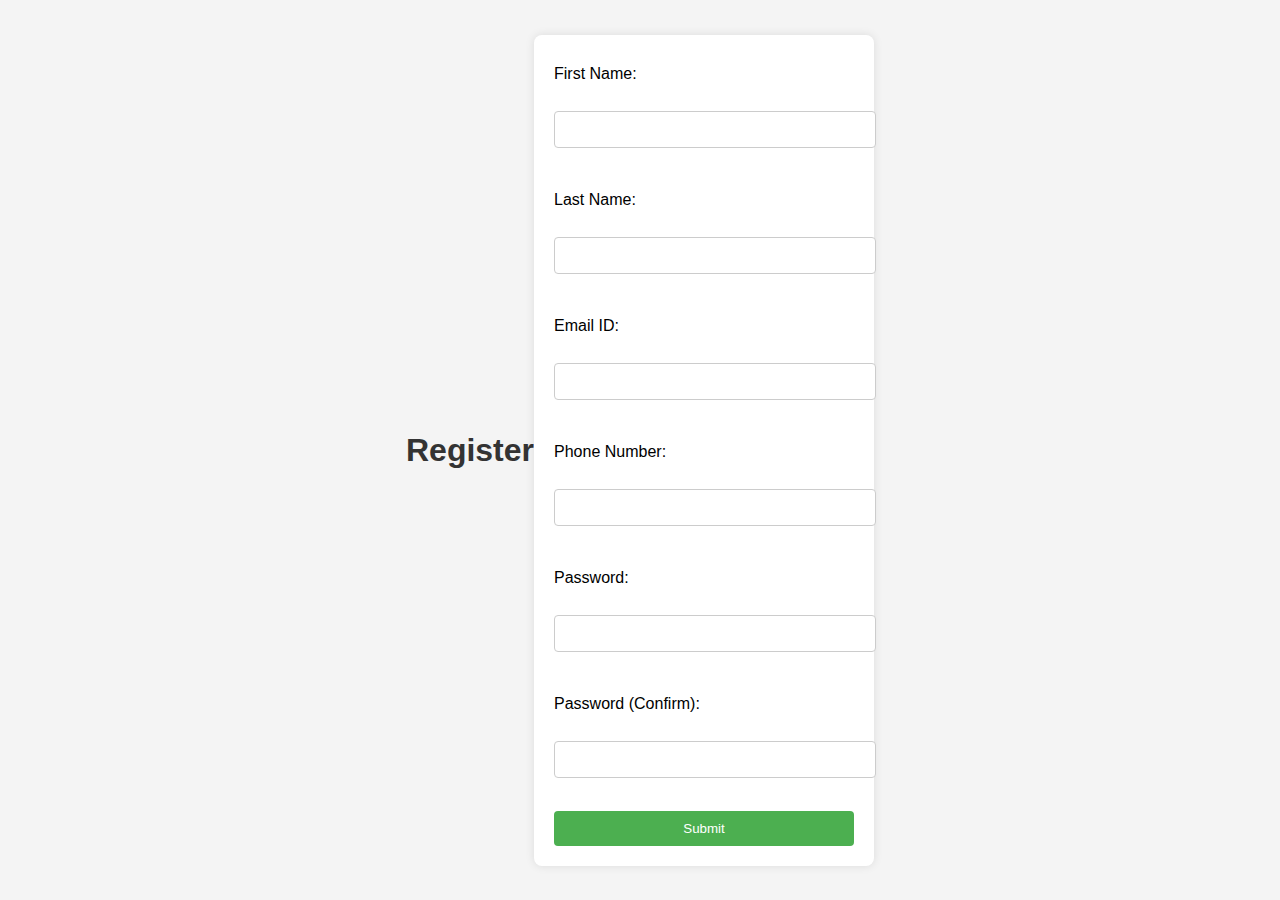
<file: index.html>
<!DOCTYPE html>
<html lang="en">
<head>
    <meta charset="UTF-8">
    <meta name="viewport" content="width=device-width, initial-scale=1.0">
    <title>Register</title>
    <link rel="stylesheet" href="style.css"> <!-- Link to external CSS -->
</head>
<body>
    <h1>Register</h1>
    <form action="submit.html" method="GET" onsubmit="return validatePasswords()">
        <label for="firstName">First Name:</label><br>
        <input type="text" id="firstName" name="firstName" required><br><br>

        <label for="lastName">Last Name:</label><br>
        <input type="text" id="lastName" name="lastName" required><br><br>

        <label for="email">Email ID:</label><br>
        <input type="email" id="email" name="email" required><br><br>

        <label for="phone">Phone Number:</label><br>
        <input type="text" id="phone" name="phone" required><br><br>

        <label for="password">Password:</label><br>
        <input type="password" id="password" name="password" required><br><br>

        <label for="confirmPassword">Password (Confirm):</label><br>
        <input type="password" id="confirmPassword" name="confirmPassword" required><br><br>

        <button type="submit">Submit</button>
    </form>

    <script src="script.js"></script> <!-- Link to external JavaScript -->
</body>
</html>
</file>
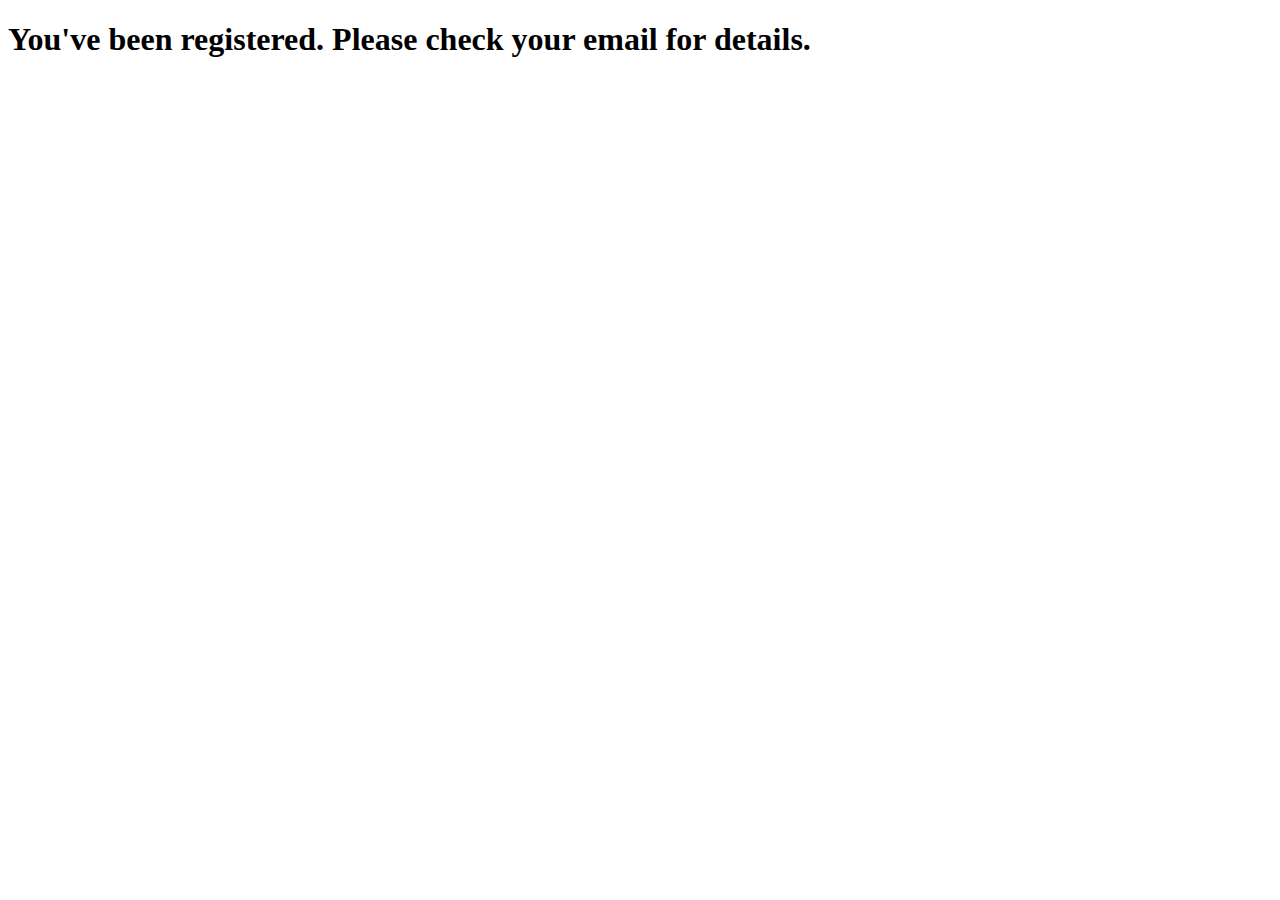
<file: submit.html>
<!DOCTYPE html>
<html lang="en">
<head>
    <meta charset="UTF-8">
    <meta name="viewport" content="width=device-width, initial-scale=1.0">
    <title>Submission Successful</title>
</head>
<body>
    <h1>You've been registered. Please check your email for details.</h1>
</body>
</html>
</file>
<file: style.css>
body {
    font-family: Arial, sans-serif;
    margin: 0;
    padding: 0;
    background-color: #f4f4f4;
    display: flex;
    justify-content: center;
    align-items: center;
    height: 100vh;
}

h1 {
    text-align: center;
    color: #333;
}

form {
    background-color: white;
    padding: 20px;
    border-radius: 8px;
    box-shadow: 0 0 10px rgba(0, 0, 0, 0.1);
    width: 300px;
}

label {
    display: block;
    margin: 10px 0 5px;
}

input[type="text"], input[type="email"], input[type="password"] {
    width: 100%;
    padding: 10px;
    margin: 5px 0 15px;
    border: 1px solid #ccc;
    border-radius: 4px;
}

button {
    width: 100%;
    padding: 10px;
    background-color: #4CAF50;
    color: white;
    border: none;
    border-radius: 4px;
    cursor: pointer;
}

button:hover {
    background-color: #45a049;
}
</file>
